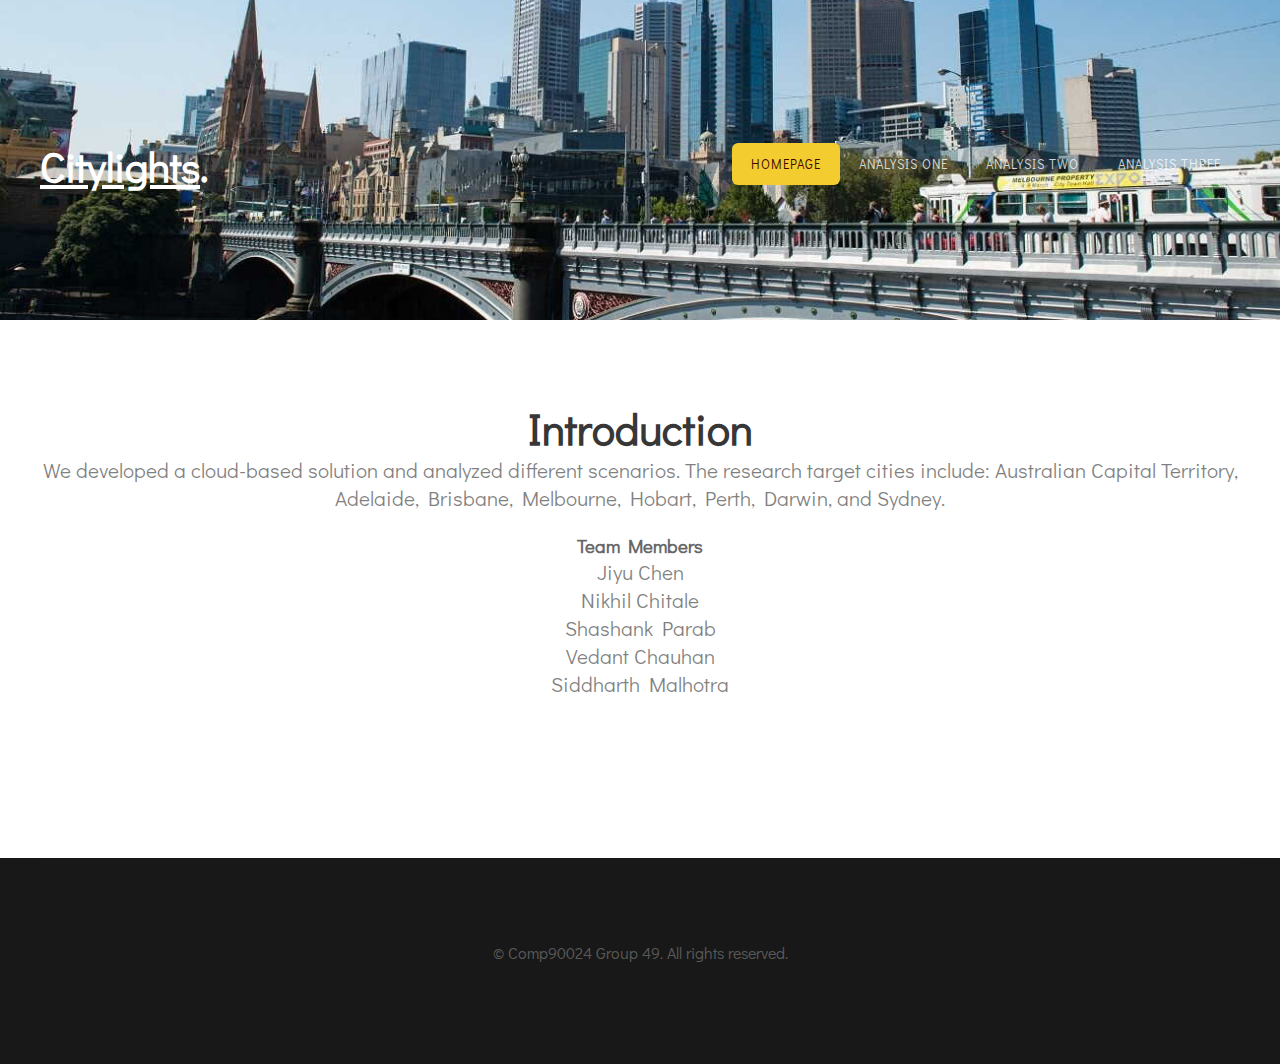
<file: web/templates/index.html>
<!DOCTYPE html>

<html xmlns="http://www.w3.org/1999/xhtml">
<head>
    <meta http-equiv="Content-Type" content="text/html; charset=utf-8"/>
    <title></title>
    <meta name="keywords" content=""/>
    <meta name="description" content=""/>
    <link href="http://fonts.googleapis.com/css?family=Didact+Gothic" rel="stylesheet"/>
    <link href="../static/css/default.css" rel="stylesheet" type="text/css" media="all"/>
    <link href="../static/css/fonts.css" rel="stylesheet" type="text/css" media="all"/>

</head>
<body>
<div id="header-wrapper">
    <div id="header" class="container">
        <div id="logo">
            <h1><a href="index"><u>Citylights</u>.</a></h1>
        </div>
        <div id="menu">
            <ul>
                <li class="active"><a href="index" accesskey="1" title="">Homepage</a></li>
                <li><a href="analysis_one" accesskey="2" title="">Analysis One</a></li>
                <li><a href="analysis_two" accesskey="3" title="">Analysis Two</a></li>
                <li><a href="analysis_three" accesskey="4" title="">Analysis Three</a></li>
            </ul>
        </div>
    </div>

</div>
<div id="wrapper">
    <div id="three-column" class="container">

        <div class="title">
            <h2>Introduction</h2>
            <span class="byline">We developed a cloud-based solution and
            analyzed different scenarios.
            The research target cities include:
            Australian Capital Territory, Adelaide, Brisbane, Melbourne, Hobart,
            Perth, Darwin, and Sydney. </span><br><br>
            <h3>Team Members</h3>
            <span class="byline">
			<ul>
                <li>Jiyu Chen</li>
				<li>Nikhil Chitale</li>
                <li>Shashank Parab</li>
				<li>Vedant Chauhan</li>
                <li>Siddharth Malhotra</li>
			</ul>
			</span>
        </div>
    </div>
</div>
<div id="copyright" class="container">
    <p>&copy; Comp90024 Group 49. All rights reserved.</p>
</div>
</body>
</html>
</file>
<file: web/static/css/default.css>
html, body
	{
		height: 100%;
	}

	body
	{
		margin: 0px;
		padding: 0px;
		background: #181818;
		font-family: 'Didact Gothic', sans-serif;
		font-size: 12pt;
		font-weight: 200;
		color: #FFF;
	}


	h1, h2, h3
	{
		margin: 0;
		padding: 0;
	}

	p, ol, ul
	{
		margin-top: 0;
	}

	ol, ul
	{
		padding: 0;
		list-style: none;
	}

	p
	{
		line-height: 180%;
	}

	strong
	{
	}

	a
	{
		color: #ee0000;
	}

	a:hover
	{
		text-decoration: none;
	}

	.container
	{
		overflow: hidden;
		margin: 0em auto;
		width: 1200px;
	}


/* Image Style*/

	.image
	{
		display: inline-block;
	}

	.image img
	{
		display: block;
		width: 100%;
	}

	.image-full
	{
		display: block;
		width: 100%;
		margin: 0 0 2em 0;
	}

	.image-left
	{
		float: left;
		margin: 0 2em 2em 0;
	}

	.image-centered
	{
		display: block;
		margin: 0 0 2em 0;
	}

	.image-centered img
	{
		margin: 0 auto;
		width: auto;
	}


/* List Styles*/


	ul.style1
	{
	}

	ul.actions
	{
	}

	ul.actions li
	{
		display: inline-block;
		padding: 0em 0.50em;
	}



/* Social Icon Styles*/


	ul.contact
	{
		margin: 0;
		padding: 2em 0em 0em 0em;
		list-style: none;
	}

	ul.contact li
	{
		display: inline-block;
		padding: 0em 0.30em;
		font-size: 1em;
	}

	ul.contact li span
	{
		display: none;
		margin: 0;
		padding: 0;
	}

	ul.contact li a
	{
		color: #FFF;
	}

	ul.contact li a:before
	{
		display: inline-block;
		background: #3f3f3f;
		width: 40px;
		height: 40px;
		line-height: 40px;
		border-radius: 20px;
		text-align: center;
		color: #FFFFFF;
	}

	ul.contact li a.icon-twitter:before { background: #2DAAE4; }
	ul.contact li a.icon-facebook:before { background: #39599F; }
	ul.contact li a.icon-dribbble:before { background: #C4376B;	}
	ul.contact li a.icon-tumblr:before { background: #31516A; }
	ul.contact li a.icon-rss:before { background: #F2600B; }


/* Button Style*/


	.button
	{
		display: inline-block;
		padding: 1em 2em 1em 2em;
		letter-spacing: 0.10em;
		margin-top: 2em;
		padding: 1.40em 3em;
		background: #f3cc2f;
		border-radius: 6px;
		text-decoration: none;
		font-weight: 700;
		font-size: 1em;
		color: #3f0900;
	}

	.button-alt
	{
		padding: 1em 2em;
		border-color: rgba(0,0,0,.8);
	}


/* 4-column*/


	.box1,
	.box2,
	.box3,
	.box4
	{
		width: 235px;
	}

	.box1,
	.box2,
	.box3
	{
		float: left;
		margin-right: 20px;
	}

	.box4
	{
		float: right;
	}


/* 3-column*/


	.boxA,
	.boxB,
	.boxC
	{
		width: 384px;
	}

	.boxA,
	.boxB
	{
		float: left;
		margin-right: 20px;
	}

	.boxC
	{
		float: right;
	}


/* 2-column*/


	.tbox1,
	.tbox2
	{
		width: 575px;
	}

	.tbox1
	{
		float: left;
	}

	.tbox2
	{
		float: right;
	}


/* Heading Titles*/

	.title
	{
		margin-bottom: 3em;
	}

	.title h2
	{
		font-size: 2.7em;
	}

	.title .byline
	{
		font-size: 1.3em;
		color: rgba(255,255,255,0.60);
	}


/* Header*/


	#wrapper
	{
		position: relative;
		padding: 5em 0em 7em 0em;
		background: #FFF;
	}


/* Header*/


	#header-wrapper
	{
		position: relative;
		padding: 5em 0em 0em 0em;
		background: #111111 url(../images/pic1.jpg) no-repeat center;
		background-size: cover;
	}

	#header
	{
		position: relative;
		padding: 5em 0em 10em 0em;
	}


/* Logo*/


	#logo
	{
		position: absolute;
		top: 3.6em;
		left: 0;
	}

	#logo h1
	{
		font-size: 2.6em;
		color: #79C255;
	}

	#logo a
	{
		text-decoration: none;
		color: rgba(255,255,255,1);
	}


/* Menu*/


	#menu
	{
		position: absolute;
		top: 4.5em;
		right: 0;
	}

	#menu ul
	{
		display: inline-block;
	}

	#menu li
	{
		display: block;
		float: left;
		text-align: center;
	}

	#menu li a, #menu li span
	{
		padding: 1em 1.5em;
		letter-spacing: 1px;
		text-decoration: none;
		text-transform: uppercase;
		font-size: 0.8em;
		color: rgba(255,255,255,0.80);
	}

	#menu li:hover a, #menu li.active a, #menu li.active span
	{
	}

	#menu .active a
	{
		background: #f3cc2f;
		border-radius: 6px;
		color: rgba(255,255,255,1);
		color: #3f0900;
	}

	#menu .icon
	{
	}


/* Banner*/


	#banner-wrapper
	{
		padding: 5em 0em;
		background: rgba(0,0,0,.8);
	}

	#banner
	{
		text-align: center;
	}

	#banner .title h2
	{
		font-size: 4em;
	}

	#banner .title .byline
	{
		font-size: 2em;
	}

	#banner .button
	{
		margin-top: 2em;
		padding: 1.40em 3em;
		border-radius: 6px;
		font-weight: 700;
		font-size: 1em;

	}

	.banner
	{
		margin-bottom: 5em;
	}



/* Copyright*/


	#copyright
	{
		overflow: hidden;
		padding: 5em 0em;
		border-top: 1px solid rgba(0,0,0,0.08);
	}

	#copyright p
	{
		text-align: center;
		font-size: 1em;
		color: rgba(255,255,255,0.3);
	}

	#copyright a
	{
		text-decoration: none;
		color: rgba(255,255,255,0.6);
	}



/* Welcome*/


	#welcome
	{
		position: relative;
		padding: 7em 0em 7em 0em;
		background: #f3cc2f;
		background-size: cover;
		text-align: center;
	}

	#welcome .container
	{
		width: 1000px;
		padding: 0px 100px;
		color: rgba(255,255,255,0.8);
	}

	#welcome a
	{
		color: rgba(255,255,255,1);
	}

	#welcome .button
	{
		background: #FFF;
		color: #3f0900;
	}



/* Extra*/


	#three-column
	{
		text-align: center;
		color: rgba(0,0,0,0.6);
	}

	#three-column .fa
	{
		display: block;
		padding: 1em 0em;
		color: rgba(0,0,0,1);
		font-size: 2em;
	}

	#three-column .title h2
	{
		font-weight: bold;
		color: rgba(0,0,0,0.8);
	}

	#three-column .title .byline
	{
		text-align: center;
		color: rgba(0,0,0,.5);
	}
</file>
<file: web/static/css/fonts.css>
@charset "UTF-8";

@font-face{font-family:'FontAwesome';src:url('../fonts/fontawesome-webfont.eot?v=4.0.1');src:url('../fonts/fontawesome-webfont.eot?#iefix&v=4.0.1') format('embedded-opentype'),url('../fonts/fontawesome-webfont.woff?v=4.0.1') format('woff'),url('../fonts/fontawesome-webfont.ttf?v=4.0.1') format('truetype'),url('../fonts/fontawesome-webfont.svg?v=4.0.1#fontawesomeregular') format('svg');font-weight:normal;font-style:normal}

	.fa
	{
		text-decoration: none;
	}

		.fa:before
		{
			display:inline-block;
			font-family: FontAwesome;
			font-size: 1.25em;
			text-decoration: none;
			font-style: normal;
			font-weight: normal;
			line-height: 1;
			-webkit-font-smoothing:antialiased;
			-moz-osx-font-smoothing:grayscale;
		}

		.fa-lg{font-size:1.3333333333333333em;line-height:.75em;vertical-align:-15%}
		.fa-2x{font-size:2em}
		.fa-3x{font-size:3em}
		.fa-4x{font-size:4em}
		.fa-5x{font-size:5em}
		.fa-fw{width:1.2857142857142858em;text-align:center}
		.fa-ul{padding-left:0;margin-left:2.142857142857143em;list-style-type:none}.fa-ul>li{position:relative}
		.fa-li{position:absolute;left:-2.142857142857143em;width:2.142857142857143em;top:.14285714285714285em;text-align:center}.fa-li.fa-lg{left:-1.8571428571428572em}
		.fa-border{padding:.2em .25em .15em;border:solid .08em #eee;border-radius:.1em}
		.pull-right{float:right}
		.pull-left{float:left}
		.fa.pull-left{margin-right:.3em}
		.fa.pull-right{margin-left:.3em}
		.fa-spin{-webkit-animation:spin 2s infinite linear;-moz-animation:spin 2s infinite linear;-o-animation:spin 2s infinite linear;animation:spin 2s infinite linear}
		@-moz-keyframes spin{0%{-moz-transform:rotate(0deg)} 100%{-moz-transform:rotate(359deg)}}@-webkit-keyframes spin{0%{-webkit-transform:rotate(0deg)} 100%{-webkit-transform:rotate(359deg)}}@-o-keyframes spin{0%{-o-transform:rotate(0deg)} 100%{-o-transform:rotate(359deg)}}@-ms-keyframes spin{0%{-ms-transform:rotate(0deg)} 100%{-ms-transform:rotate(359deg)}}@keyframes spin{0%{transform:rotate(0deg)} 100%{transform:rotate(359deg)}}.fa-rotate-90{filter:progid:DXImageTransform.Microsoft.BasicImage(rotation=1);-webkit-transform:rotate(90deg);-moz-transform:rotate(90deg);-ms-transform:rotate(90deg);-o-transform:rotate(90deg);transform:rotate(90deg)}
		.fa-rotate-180{filter:progid:DXImageTransform.Microsoft.BasicImage(rotation=2);-webkit-transform:rotate(180deg);-moz-transform:rotate(180deg);-ms-transform:rotate(180deg);-o-transform:rotate(180deg);transform:rotate(180deg)}
		.fa-rotate-270{filter:progid:DXImageTransform.Microsoft.BasicImage(rotation=3);-webkit-transform:rotate(270deg);-moz-transform:rotate(270deg);-ms-transform:rotate(270deg);-o-transform:rotate(270deg);transform:rotate(270deg)}
		.fa-flip-horizontal{filter:progid:DXImageTransform.Microsoft.BasicImage(rotation=0, mirror=1);-webkit-transform:scale(-1, 1);-moz-transform:scale(-1, 1);-ms-transform:scale(-1, 1);-o-transform:scale(-1, 1);transform:scale(-1, 1)}
		.fa-flip-vertical{filter:progid:DXImageTransform.Microsoft.BasicImage(rotation=2, mirror=1);-webkit-transform:scale(1, -1);-moz-transform:scale(1, -1);-ms-transform:scale(1, -1);-o-transform:scale(1, -1);transform:scale(1, -1)}
		.fa-stack{position:relative;display:inline-block;width:2em;height:2em;line-height:2em;vertical-align:middle}
		.fa-stack-1x,.fa-stack-2x{position:absolute;left:0;width:100%;text-align:center}
		.fa-stack-1x{line-height:inherit}
		.fa-stack-2x{font-size:2em}
		.fa-inverse{color:#fff}
		.fa-glass:before{content:"\f000"}
		.fa-music:before{content:"\f001"}
		.fa-search:before{content:"\f002"}
		.fa-envelope-o:before{content:"\f003"}
		.fa-heart:before{content:"\f004"}
		.fa-star:before{content:"\f005"}
		.fa-star-o:before{content:"\f006"}
		.fa-user:before{content:"\f007"}
		.fa-film:before{content:"\f008"}
		.fa-th-large:before{content:"\f009"}
		.fa-th:before{content:"\f00a"}
		.fa-th-list:before{content:"\f00b"}
		.fa-check:before{content:"\f00c"}
		.fa-times:before{content:"\f00d"}
		.fa-search-plus:before{content:"\f00e"}
		.fa-search-minus:before{content:"\f010"}
		.fa-power-off:before{content:"\f011"}
		.fa-signal:before{content:"\f012"}
		.fa-gear:before,.fa-cog:before{content:"\f013"}
		.fa-trash-o:before{content:"\f014"}
		.fa-home:before{content:"\f015"}
		.fa-file-o:before{content:"\f016"}
		.fa-clock-o:before{content:"\f017"}
		.fa-road:before{content:"\f018"}
		.fa-download:before{content:"\f019"}
		.fa-arrow-circle-o-down:before{content:"\f01a"}
		.fa-arrow-circle-o-up:before{content:"\f01b"}
		.fa-inbox:before{content:"\f01c"}
		.fa-play-circle-o:before{content:"\f01d"}
		.fa-rotate-right:before,.fa-repeat:before{content:"\f01e"}
		.fa-refresh:before{content:"\f021"}
		.fa-list-alt:before{content:"\f022"}
		.fa-lock:before{content:"\f023"}
		.fa-flag:before{content:"\f024"}
		.fa-headphones:before{content:"\f025"}
		.fa-volume-off:before{content:"\f026"}
		.fa-volume-down:before{content:"\f027"}
		.fa-volume-up:before{content:"\f028"}
		.fa-qrcode:before{content:"\f029"}
		.fa-barcode:before{content:"\f02a"}
		.fa-tag:before{content:"\f02b"}
		.fa-tags:before{content:"\f02c"}
		.fa-book:before{content:"\f02d"}
		.fa-bookmark:before{content:"\f02e"}
		.fa-print:before{content:"\f02f"}
		.fa-camera:before{content:"\f030"}
		.fa-font:before{content:"\f031"}
		.fa-bold:before{content:"\f032"}
		.fa-italic:before{content:"\f033"}
		.fa-text-height:before{content:"\f034"}
		.fa-text-width:before{content:"\f035"}
		.fa-align-left:before{content:"\f036"}
		.fa-align-center:before{content:"\f037"}
		.fa-align-right:before{content:"\f038"}
		.fa-align-justify:before{content:"\f039"}
		.fa-list:before{content:"\f03a"}
		.fa-dedent:before,.fa-outdent:before{content:"\f03b"}
		.fa-indent:before{content:"\f03c"}
		.fa-video-camera:before{content:"\f03d"}
		.fa-picture-o:before{content:"\f03e"}
		.fa-pencil:before{content:"\f040"}
		.fa-map-marker:before{content:"\f041"}
		.fa-adjust:before{content:"\f042"}
		.fa-tint:before{content:"\f043"}
		.fa-edit:before,.fa-pencil-square-o:before{content:"\f044"}
		.fa-share-square-o:before{content:"\f045"}
		.fa-check-square-o:before{content:"\f046"}
		.fa-move:before{content:"\f047"}
		.fa-step-backward:before{content:"\f048"}
		.fa-fast-backward:before{content:"\f049"}
		.fa-backward:before{content:"\f04a"}
		.fa-play:before{content:"\f04b"}
		.fa-pause:before{content:"\f04c"}
		.fa-stop:before{content:"\f04d"}
		.fa-forward:before{content:"\f04e"}
		.fa-fast-forward:before{content:"\f050"}
		.fa-step-forward:before{content:"\f051"}
		.fa-eject:before{content:"\f052"}
		.fa-chevron-left:before{content:"\f053"}
		.fa-chevron-right:before{content:"\f054"}
		.fa-plus-circle:before{content:"\f055"}
		.fa-minus-circle:before{content:"\f056"}
		.fa-times-circle:before{content:"\f057"}
		.fa-check-circle:before{content:"\f058"}
		.fa-question-circle:before{content:"\f059"}
		.fa-info-circle:before{content:"\f05a"}
		.fa-crosshairs:before{content:"\f05b"}
		.fa-times-circle-o:before{content:"\f05c"}
		.fa-check-circle-o:before{content:"\f05d"}
		.fa-ban:before{content:"\f05e"}
		.fa-arrow-left:before{content:"\f060"}
		.fa-arrow-right:before{content:"\f061"}
		.fa-arrow-up:before{content:"\f062"}
		.fa-arrow-down:before{content:"\f063"}
		.fa-mail-forward:before,.fa-share:before{content:"\f064"}
		.fa-resize-full:before{content:"\f065"}
		.fa-resize-small:before{content:"\f066"}
		.fa-plus:before{content:"\f067"}
		.fa-minus:before{content:"\f068"}
		.fa-asterisk:before{content:"\f069"}
		.fa-exclamation-circle:before{content:"\f06a"}
		.fa-gift:before{content:"\f06b"}
		.fa-leaf:before{content:"\f06c"}
		.fa-fire:before{content:"\f06d"}
		.fa-eye:before{content:"\f06e"}
		.fa-eye-slash:before{content:"\f070"}
		.fa-warning:before,.fa-exclamation-triangle:before{content:"\f071"}
		.fa-plane:before{content:"\f072"}
		.fa-calendar:before{content:"\f073"}
		.fa-random:before{content:"\f074"}
		.fa-comment:before{content:"\f075"}
		.fa-magnet:before{content:"\f076"}
		.fa-chevron-up:before{content:"\f077"}
		.fa-chevron-down:before{content:"\f078"}
		.fa-retweet:before{content:"\f079"}
		.fa-shopping-cart:before{content:"\f07a"}
		.fa-folder:before{content:"\f07b"}
		.fa-folder-open:before{content:"\f07c"}
		.fa-resize-vertical:before{content:"\f07d"}
		.fa-resize-horizontal:before{content:"\f07e"}
		.fa-bar-chart-o:before{content:"\f080"}
		.fa-twitter-square:before{content:"\f081"}
		.fa-facebook-square:before{content:"\f082"}
		.fa-camera-retro:before{content:"\f083"}
		.fa-key:before{content:"\f084"}
		.fa-gears:before,.fa-cogs:before{content:"\f085"}
		.fa-comments:before{content:"\f086"}
		.fa-thumbs-o-up:before{content:"\f087"}
		.fa-thumbs-o-down:before{content:"\f088"}
		.fa-star-half:before{content:"\f089"}
		.fa-heart-o:before{content:"\f08a"}
		.fa-sign-out:before{content:"\f08b"}
		.fa-linkedin-square:before{content:"\f08c"}
		.fa-thumb-tack:before{content:"\f08d"}
		.fa-external-link:before{content:"\f08e"}
		.fa-sign-in:before{content:"\f090"}
		.fa-trophy:before{content:"\f091"}
		.fa-github-square:before{content:"\f092"}
		.fa-upload:before{content:"\f093"}
		.fa-lemon-o:before{content:"\f094"}
		.fa-phone:before{content:"\f095"}
		.fa-square-o:before{content:"\f096"}
		.fa-bookmark-o:before{content:"\f097"}
		.fa-phone-square:before{content:"\f098"}
		.fa-twitter:before{content:"\f099"}
		.fa-facebook:before{content:"\f09a"}
		.fa-github:before{content:"\f09b"}
		.fa-unlock:before{content:"\f09c"}
		.fa-credit-card:before{content:"\f09d"}
		.fa-rss:before{content:"\f09e"}
		.fa-hdd-o:before{content:"\f0a0"}
		.fa-bullhorn:before{content:"\f0a1"}
		.fa-bell:before{content:"\f0f3"}
		.fa-certificate:before{content:"\f0a3"}
		.fa-hand-o-right:before{content:"\f0a4"}
		.fa-hand-o-left:before{content:"\f0a5"}
		.fa-hand-o-up:before{content:"\f0a6"}
		.fa-hand-o-down:before{content:"\f0a7"}
		.fa-arrow-circle-left:before{content:"\f0a8"}
		.fa-arrow-circle-right:before{content:"\f0a9"}
		.fa-arrow-circle-up:before{content:"\f0aa"}
		.fa-arrow-circle-down:before{content:"\f0ab"}
		.fa-globe:before{content:"\f0ac"}
		.fa-wrench:before{content:"\f0ad"}
		.fa-tasks:before{content:"\f0ae"}
		.fa-filter:before{content:"\f0b0"}
		.fa-briefcase:before{content:"\f0b1"}
		.fa-fullscreen:before{content:"\f0b2"}
		.fa-group:before{content:"\f0c0"}
		.fa-chain:before,.fa-link:before{content:"\f0c1"}
		.fa-cloud:before{content:"\f0c2"}
		.fa-flask:before{content:"\f0c3"}
		.fa-cut:before,.fa-scissors:before{content:"\f0c4"}
		.fa-copy:before,.fa-files-o:before{content:"\f0c5"}
		.fa-paperclip:before{content:"\f0c6"}
		.fa-save:before,.fa-floppy-o:before{content:"\f0c7"}
		.fa-square:before{content:"\f0c8"}
		.fa-reorder:before{content:"\f0c9"}
		.fa-list-ul:before{content:"\f0ca"}
		.fa-list-ol:before{content:"\f0cb"}
		.fa-strikethrough:before{content:"\f0cc"}
		.fa-underline:before{content:"\f0cd"}
		.fa-table:before{content:"\f0ce"}
		.fa-magic:before{content:"\f0d0"}
		.fa-truck:before{content:"\f0d1"}
		.fa-pinterest:before{content:"\f0d2"}
		.fa-pinterest-square:before{content:"\f0d3"}
		.fa-google-plus-square:before{content:"\f0d4"}
		.fa-google-plus:before{content:"\f0d5"}
		.fa-money:before{content:"\f0d6"}
		.fa-caret-down:before{content:"\f0d7"}
		.fa-caret-up:before{content:"\f0d8"}
		.fa-caret-left:before{content:"\f0d9"}
		.fa-caret-right:before{content:"\f0da"}
		.fa-columns:before{content:"\f0db"}
		.fa-unsorted:before,.fa-sort:before{content:"\f0dc"}
		.fa-sort-down:before,.fa-sort-asc:before{content:"\f0dd"}
		.fa-sort-up:before,.fa-sort-desc:before{content:"\f0de"}
		.fa-envelope:before{content:"\f0e0"}
		.fa-linkedin:before{content:"\f0e1"}
		.fa-rotate-left:before,.fa-undo:before{content:"\f0e2"}
		.fa-legal:before,.fa-gavel:before{content:"\f0e3"}
		.fa-dashboard:before,.fa-tachometer:before{content:"\f0e4"}
		.fa-comment-o:before{content:"\f0e5"}
		.fa-comments-o:before{content:"\f0e6"}
		.fa-flash:before,.fa-bolt:before{content:"\f0e7"}
		.fa-sitemap:before{content:"\f0e8"}
		.fa-umbrella:before{content:"\f0e9"}
		.fa-paste:before,.fa-clipboard:before{content:"\f0ea"}
		.fa-lightbulb-o:before{content:"\f0eb"}
		.fa-exchange:before{content:"\f0ec"}
		.fa-cloud-download:before{content:"\f0ed"}
		.fa-cloud-upload:before{content:"\f0ee"}
		.fa-user-md:before{content:"\f0f0"}
		.fa-stethoscope:before{content:"\f0f1"}
		.fa-suitcase:before{content:"\f0f2"}
		.fa-bell-o:before{content:"\f0a2"}
		.fa-coffee:before{content:"\f0f4"}
		.fa-cutlery:before{content:"\f0f5"}
		.fa-file-text-o:before{content:"\f0f6"}
		.fa-building:before{content:"\f0f7"}
		.fa-hospital:before{content:"\f0f8"}
		.fa-ambulance:before{content:"\f0f9"}
		.fa-medkit:before{content:"\f0fa"}
		.fa-fighter-jet:before{content:"\f0fb"}
		.fa-beer:before{content:"\f0fc"}
		.fa-h-square:before{content:"\f0fd"}
		.fa-plus-square:before{content:"\f0fe"}
		.fa-angle-double-left:before{content:"\f100"}
		.fa-angle-double-right:before{content:"\f101"}
		.fa-angle-double-up:before{content:"\f102"}
		.fa-angle-double-down:before{content:"\f103"}
		.fa-angle-left:before{content:"\f104"}
		.fa-angle-right:before{content:"\f105"}
		.fa-angle-up:before{content:"\f106"}
		.fa-angle-down:before{content:"\f107"}
		.fa-desktop:before{content:"\f108"}
		.fa-laptop:before{content:"\f109"}
		.fa-tablet:before{content:"\f10a"}
		.fa-mobile-phone:before,.fa-mobile:before{content:"\f10b"}
		.fa-circle-o:before{content:"\f10c"}
		.fa-quote-left:before{content:"\f10d"}
		.fa-quote-right:before{content:"\f10e"}
		.fa-spinner:before{content:"\f110"}
		.fa-circle:before{content:"\f111"}
		.fa-mail-reply:before,.fa-reply:before{content:"\f112"}
		.fa-github-alt:before{content:"\f113"}
		.fa-folder-o:before{content:"\f114"}
		.fa-folder-open-o:before{content:"\f115"}
		.fa-expand-o:before{content:"\f116"}
		.fa-collapse-o:before{content:"\f117"}
		.fa-smile-o:before{content:"\f118"}
		.fa-frown-o:before{content:"\f119"}
		.fa-meh-o:before{content:"\f11a"}
		.fa-gamepad:before{content:"\f11b"}
		.fa-keyboard-o:before{content:"\f11c"}
		.fa-flag-o:before{content:"\f11d"}
		.fa-flag-checkered:before{content:"\f11e"}
		.fa-terminal:before{content:"\f120"}
		.fa-code:before{content:"\f121"}
		.fa-reply-all:before{content:"\f122"}
		.fa-mail-reply-all:before{content:"\f122"}
		.fa-star-half-empty:before,.fa-star-half-full:before,.fa-star-half-o:before{content:"\f123"}
		.fa-location-arrow:before{content:"\f124"}
		.fa-crop:before{content:"\f125"}
		.fa-code-fork:before{content:"\f126"}
		.fa-unlink:before,.fa-chain-broken:before{content:"\f127"}
		.fa-question:before{content:"\f128"}
		.fa-info:before{content:"\f129"}
		.fa-exclamation:before{content:"\f12a"}
		.fa-superscript:before{content:"\f12b"}
		.fa-subscript:before{content:"\f12c"}
		.fa-eraser:before{content:"\f12d"}
		.fa-puzzle-piece:before{content:"\f12e"}
		.fa-microphone:before{content:"\f130"}
		.fa-microphone-slash:before{content:"\f131"}
		.fa-shield:before{content:"\f132"}
		.fa-calendar-o:before{content:"\f133"}
		.fa-fire-extinguisher:before{content:"\f134"}
		.fa-rocket:before{content:"\f135"}
		.fa-maxcdn:before{content:"\f136"}
		.fa-chevron-circle-left:before{content:"\f137"}
		.fa-chevron-circle-right:before{content:"\f138"}
		.fa-chevron-circle-up:before{content:"\f139"}
		.fa-chevron-circle-down:before{content:"\f13a"}
		.fa-html5:before{content:"\f13b"}
		.fa-css3:before{content:"\f13c"}
		.fa-anchor:before{content:"\f13d"}
		.fa-unlock-o:before{content:"\f13e"}
		.fa-bullseye:before{content:"\f140"}
		.fa-ellipsis-horizontal:before{content:"\f141"}
		.fa-ellipsis-vertical:before{content:"\f142"}
		.fa-rss-square:before{content:"\f143"}
		.fa-play-circle:before{content:"\f144"}
		.fa-ticket:before{content:"\f145"}
		.fa-minus-square:before{content:"\f146"}
		.fa-minus-square-o:before{content:"\f147"}
		.fa-level-up:before{content:"\f148"}
		.fa-level-down:before{content:"\f149"}
		.fa-check-square:before{content:"\f14a"}
		.fa-pencil-square:before{content:"\f14b"}
		.fa-external-link-square:before{content:"\f14c"}
		.fa-share-square:before{content:"\f14d"}
		.fa-compass:before{content:"\f14e"}
		.fa-toggle-down:before,.fa-caret-square-o-down:before{content:"\f150"}
		.fa-toggle-up:before,.fa-caret-square-o-up:before{content:"\f151"}
		.fa-toggle-right:before,.fa-caret-square-o-right:before{content:"\f152"}
		.fa-euro:before,.fa-eur:before{content:"\f153"}
		.fa-gbp:before{content:"\f154"}
		.fa-dollar:before,.fa-usd:before{content:"\f155"}
		.fa-rupee:before,.fa-inr:before{content:"\f156"}
		.fa-cny:before,.fa-rmb:before,.fa-yen:before,.fa-jpy:before{content:"\f157"}
		.fa-ruble:before,.fa-rouble:before,.fa-rub:before{content:"\f158"}
		.fa-won:before,.fa-krw:before{content:"\f159"}
		.fa-bitcoin:before,.fa-btc:before{content:"\f15a"}
		.fa-file:before{content:"\f15b"}
		.fa-file-text:before{content:"\f15c"}
		.fa-sort-alpha-asc:before{content:"\f15d"}
		.fa-sort-alpha-desc:before{content:"\f15e"}
		.fa-sort-amount-asc:before{content:"\f160"}
		.fa-sort-amount-desc:before{content:"\f161"}
		.fa-sort-numeric-asc:before{content:"\f162"}
		.fa-sort-numeric-desc:before{content:"\f163"}
		.fa-thumbs-up:before{content:"\f164"}
		.fa-thumbs-down:before{content:"\f165"}
		.fa-youtube-square:before{content:"\f166"}
		.fa-youtube:before{content:"\f167"}
		.fa-xing:before{content:"\f168"}
		.fa-xing-square:before{content:"\f169"}
		.fa-youtube-play:before{content:"\f16a"}
		.fa-dropbox:before{content:"\f16b"}
		.fa-stack-overflow:before{content:"\f16c"}
		.fa-instagram:before{content:"\f16d"}
		.fa-flickr:before{content:"\f16e"}
		.fa-adn:before{content:"\f170"}
		.fa-bitbucket:before{content:"\f171"}
		.fa-bitbucket-square:before{content:"\f172"}
		.fa-tumblr:before{content:"\f173"}
		.fa-tumblr-square:before{content:"\f174"}
		.fa-long-arrow-down:before{content:"\f175"}
		.fa-long-arrow-up:before{content:"\f176"}
		.fa-long-arrow-left:before{content:"\f177"}
		.fa-long-arrow-right:before{content:"\f178"}
		.fa-apple:before{content:"\f179"}
		.fa-windows:before{content:"\f17a"}
		.fa-android:before{content:"\f17b"}
		.fa-linux:before{content:"\f17c"}
		.fa-dribbble:before{content:"\f17d"}
		.fa-skype:before{content:"\f17e"}
		.fa-foursquare:before{content:"\f180"}
		.fa-trello:before{content:"\f181"}
		.fa-female:before{content:"\f182"}
		.fa-male:before{content:"\f183"}
		.fa-gittip:before{content:"\f184"}
		.fa-sun-o:before{content:"\f185"}
		.fa-moon-o:before{content:"\f186"}
		.fa-archive:before{content:"\f187"}
		.fa-bug:before{content:"\f188"}
		.fa-vk:before{content:"\f189"}
		.fa-weibo:before{content:"\f18a"}
		.fa-renren:before{content:"\f18b"}
		.fa-pagelines:before{content:"\f18c"}
		.fa-stack-exchange:before{content:"\f18d"}
		.fa-arrow-circle-o-right:before{content:"\f18e"}
		.fa-arrow-circle-o-left:before{content:"\f190"}
		.fa-toggle-left:before,.fa-caret-square-o-left:before{content:"\f191"}
		.fa-dot-circle-o:before{content:"\f192"}
		.fa-wheelchair:before{content:"\f193"}
		.fa-vimeo-square:before{content:"\f194"}
		.fa-turkish-lira:before,.fa-try:before{content:"\f195"}
</file>
